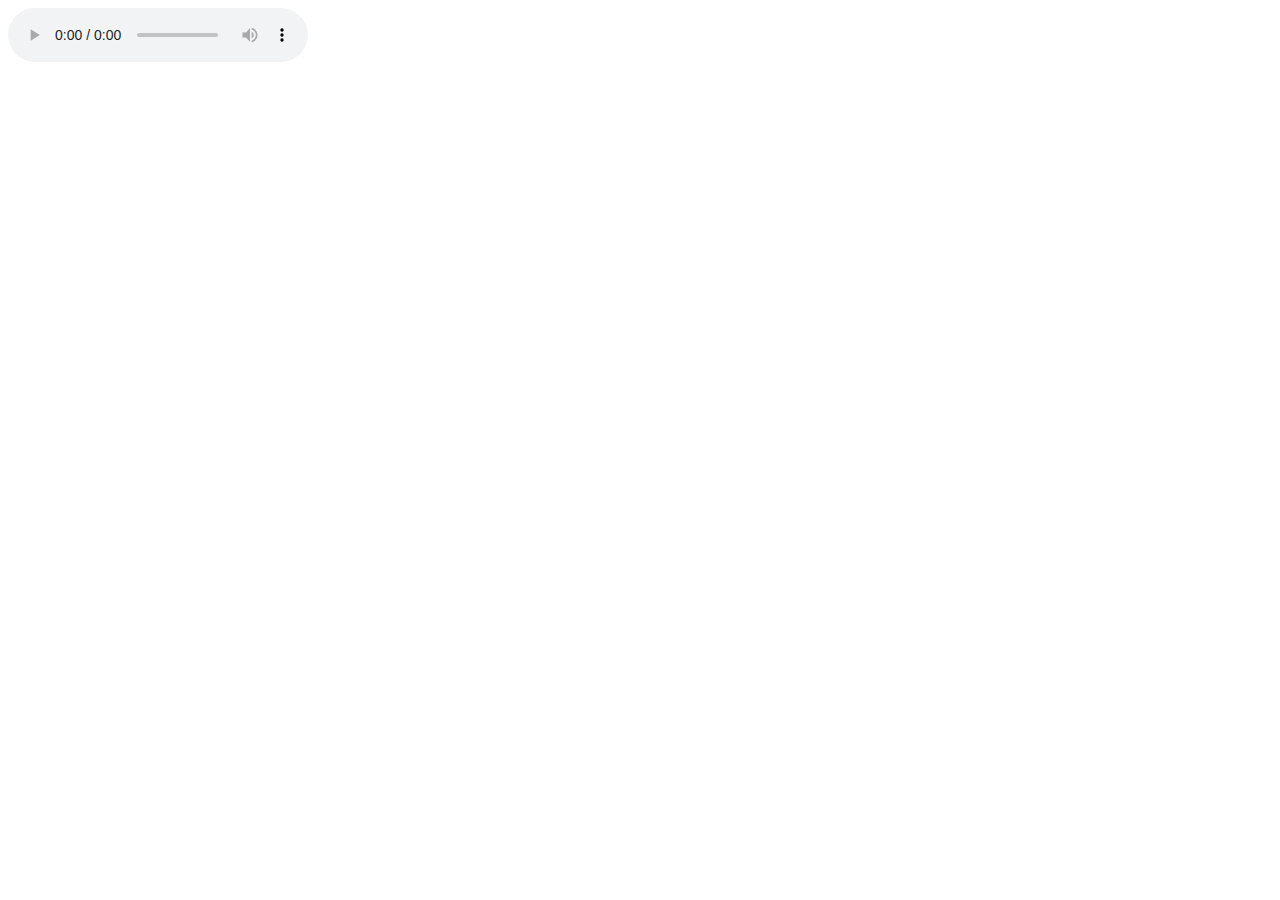
<file: audios.html>
<DOCTYPE html>
<html>
<head>
<meta charset="UTF-8">
<title>music</title>
<body>
<audio controls>
     <source src="C:\website\music\All the way.MP4" type="audio/MP4">
	 <source src="C:\website\music\Be magnified - Don Moen.mp3" type="audio/MP3">
</audio>
</body>
</head>
</html>
</file>
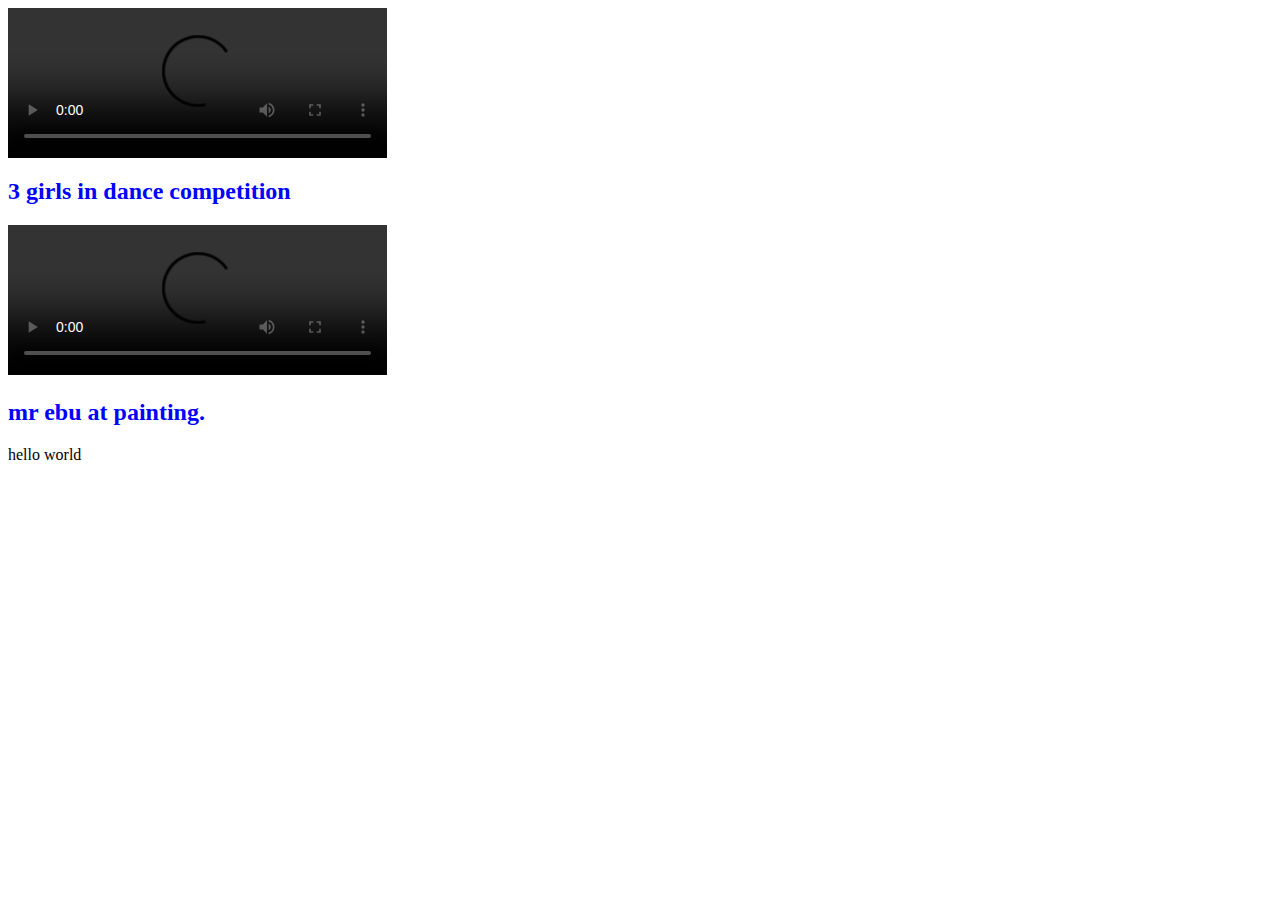
<file: videos.html>
<DOCTYPE html>
<html>
<head>
   <!--<meta charset="UTF-8>-->
    <title>video</title>
<body>
  <video source src="C:\website\videos\3 ladies dancing.mp4" type="video/mp4" width="30%" controls="display"></video>
       <h2 style="color:blue">3 girls in dance competition</h2>
       <video source src="C:\website\videos\mr ebu.mp4" type="video/mp4" width="30%" controls="display"></video>
	   <video source src="C:\website\music\All the way.MP3" type="video/mp4"></video>
       <h2 style="color:blue">mr ebu at painting.</h2>
	
	hello world
	
</body>	
</head>
</html>
</file>
